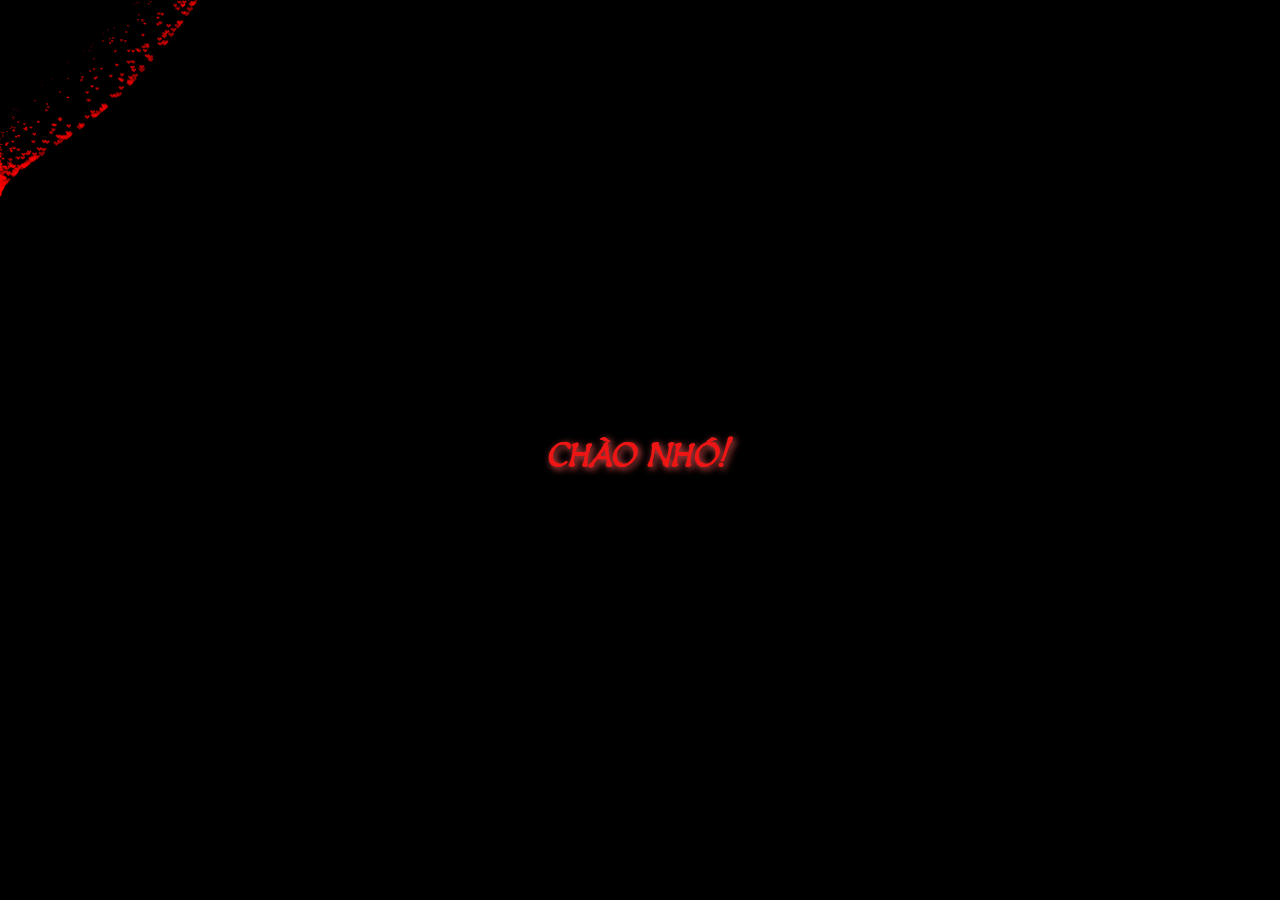
<file: index.html>
<!DOCTYPE html PUBLIC "-//W3C//DTD HTML 4.0 Transitional//EN">
<html>
  <head>
    <title>Heart Demo</title>
    <meta name="Generator" content="EditPlus" />
    <meta name="Author" content="" />
    <meta name="Keywords" content="" />
    <meta name="Description" content="" />
    <link rel="shortcut icon" href="./heart-icon.png" type="image/x-icon" />
    <!-- ! Google Fonts -->
    <link rel="preconnect" href="https://fonts.googleapis.com" />
    <link rel="preconnect" href="https://fonts.gstatic.com" crossorigin />
    <link
      href="https://fonts.googleapis.com/css2?family=Edu+AU+VIC+WA+NT+Pre:wght@400..700&family=Estonia&display=swap"
      rel="stylesheet"
    />
    <!-- end -->
    <style>
      html,
      body {
        overflow: hidden;
        padding: 0;
        margin: 0;
        background: #000;
      }

      canvas {
        position: absolute;
        width: 100%;
        height: 100%;
      }

      canvas {
        /* top: 50%;
            left: 50%; */
        z-index: 1;
        display: block;
        position: absolute;
        transform: translate(-50%, -50%);
        animation: heart 1.75s ease infinite;
      }

      @keyframes heart {
        0% {
          transform: scale(1.2);
        }
        30% {
          transform: scale(0.9);
        }
        80% {
          transform: scale(1);
        }
        100% {
          transform: scale(1.2);
        }
      }
    </style>
    <link rel="stylesheet" href="./style.css" />
  </head>

  <body>
    <h1 id="type-effect">Chào nhó!</h1>
    <canvas id="pinkboard">
      <canvas id="pinkboard"> </canvas>
    </canvas>
    <script>
      /*
       * Settings
       */
      var settings = {
        particles: {
          length: 3500, // maximum amount of particles
          duration: 2.5, // particle duration in sec
          velocity: 136, // particle velocity in pixels/sec
          effect: -0.95, // play with this for a nice effect
          size: 13, // particle size in pixels
        },
      };

      /*
       * RequestAnimationFrame polyfill by Erik Möller
       */
      (function () {
        var b = 0;
        var c = ["ms", "moz", "webkit", "o"];
        for (var a = 0; a < c.length && !window.requestAnimationFrame; ++a) {
          window.requestAnimationFrame = window[c[a] + "RequestAnimationFrame"];
          window.cancelAnimationFrame =
            window[c[a] + "CancelAnimationFrame"] ||
            window[c[a] + "CancelRequestAnimationFrame"];
        }
        if (!window.requestAnimationFrame) {
          window.requestAnimationFrame = function (h, e) {
            var d = new Date().getTime();
            var f = Math.max(0, 16 - (d - b));
            var g = window.setTimeout(function () {
              h(d + f);
            }, f);
            b = d + f;
            return g;
          };
        }
        if (!window.cancelAnimationFrame) {
          window.cancelAnimationFrame = function (d) {
            clearTimeout(d);
          };
        }
      })();

      /*
       * Point class
       */
      var Point = (function () {
        function Point(x, y) {
          this.x = typeof x !== "undefined" ? x : 0;
          this.y = typeof y !== "undefined" ? y : 0;
        }
        Point.prototype.clone = function () {
          return new Point(this.x, this.y);
        };
        Point.prototype.length = function (length) {
          if (typeof length == "undefined")
            return Math.sqrt(this.x * this.x + this.y * this.y);
          this.normalize();
          this.x *= length;
          this.y *= length;
          return this;
        };
        Point.prototype.normalize = function () {
          var length = this.length();
          this.x /= length;
          this.y /= length;
          return this;
        };
        return Point;
      })();

      /*
       * Particle class
       */
      var Particle = (function () {
        function Particle() {
          this.position = new Point();
          this.velocity = new Point();
          this.acceleration = new Point();
          this.age = 0;
        }
        Particle.prototype.initialize = function (x, y, dx, dy) {
          this.position.x = x;
          this.position.y = y;
          this.velocity.x = dx;
          this.velocity.y = dy;
          this.acceleration.x = dx * settings.particles.effect;
          this.acceleration.y = dy * settings.particles.effect;
          this.age = 0;
        };
        Particle.prototype.update = function (deltaTime) {
          this.position.x += this.velocity.x * deltaTime;
          this.position.y += this.velocity.y * deltaTime;
          this.velocity.x += this.acceleration.x * deltaTime;
          this.velocity.y += this.acceleration.y * deltaTime;
          this.age += deltaTime;
        };
        Particle.prototype.draw = function (context, image) {
          function ease(t) {
            return --t * t * t + 1;
          }
          var size = image.width * ease(this.age / settings.particles.duration);
          context.globalAlpha = 1 - this.age / settings.particles.duration;
          context.drawImage(
            image,
            this.position.x - size / 2,
            this.position.y - size / 2,
            size,
            size
          );
        };
        return Particle;
      })();

      /*
       * ParticlePool class
       */
      var ParticlePool = (function () {
        var particles,
          firstActive = 0,
          firstFree = 0,
          duration = settings.particles.duration;

        function ParticlePool(length) {
          // create and populate particle pool
          particles = new Array(length);
          for (var i = 0; i < particles.length; i++)
            particles[i] = new Particle();
        }
        ParticlePool.prototype.add = function (x, y, dx, dy) {
          particles[firstFree].initialize(x, y, dx, dy);

          // handle circular queue
          firstFree++;
          if (firstFree == particles.length) firstFree = 0;
          if (firstActive == firstFree) firstActive++;
          if (firstActive == particles.length) firstActive = 0;
        };
        ParticlePool.prototype.update = function (deltaTime) {
          var i;

          // update active particles
          if (firstActive < firstFree) {
            for (i = firstActive; i < firstFree; i++)
              particles[i].update(deltaTime);
          }
          if (firstFree < firstActive) {
            for (i = firstActive; i < particles.length; i++)
              particles[i].update(deltaTime);
            for (i = 0; i < firstFree; i++) particles[i].update(deltaTime);
          }

          // remove inactive particles
          while (
            particles[firstActive].age >= duration &&
            firstActive != firstFree
          ) {
            firstActive++;
            if (firstActive == particles.length) firstActive = 0;
          }
        };
        ParticlePool.prototype.draw = function (context, image) {
          // draw active particles
          if (firstActive < firstFree) {
            for (i = firstActive; i < firstFree; i++)
              particles[i].draw(context, image);
          }
          if (firstFree < firstActive) {
            for (i = firstActive; i < particles.length; i++)
              particles[i].draw(context, image);
            for (i = 0; i < firstFree; i++) particles[i].draw(context, image);
          }
        };
        return ParticlePool;
      })();

      /*
       * Putting it all together
       */
      (function (canvas) {
        var context = canvas.getContext("2d"),
          particles = new ParticlePool(settings.particles.length),
          particleRate =
            settings.particles.length / settings.particles.duration, // particles/sec
          time;

        // get point on heart with -PI <= t <= PI
        function pointOnHeart(t) {
          return new Point(
            160 * Math.pow(Math.sin(t), 3),
            110 * Math.cos(t) -
              50 * Math.cos(2 * t) -
              20 * Math.cos(3 * t) -
              10 * Math.cos(4 * t) +
              25
          );
        }

        // creating the particle image using a dummy canvas
        var image = (function () {
          var canvas = document.createElement("canvas"),
            context = canvas.getContext("2d");
          canvas.width = settings.particles.size;
          canvas.height = settings.particles.size;
          // helper function to create the path
          function to(t) {
            var point = pointOnHeart(t);
            point.x =
              settings.particles.size / 3 +
              (point.x * settings.particles.size) / 550;
            point.y =
              settings.particles.size / 3 -
              (point.y * settings.particles.size) / 550;
            return point;
          }
          // create the path
          context.beginPath();
          var t = -Math.PI;
          var point = to(t);
          context.moveTo(point.x, point.y);
          while (t < Math.PI) {
            t += 0.01; // baby steps!
            point = to(t);
            context.lineTo(point.x, point.y);
          }
          context.closePath();
          // create the fill
          // context.fillStyle = "#ea80b0";
          context.fillStyle = "#ff0000";
          context.fill();
          // create the image
          var image = new Image();
          image.src = canvas.toDataURL();
          return image;
        })();

        // render that thing!
        function render() {
          // next animation frame
          requestAnimationFrame(render);

          // update time
          var newTime = new Date().getTime() / 1000,
            deltaTime = newTime - (time || newTime);
          time = newTime;

          // clear canvas
          context.clearRect(0, 0, canvas.width, canvas.height);

          // create new particles
          var amount = particleRate * deltaTime;
          for (var i = 0; i < amount; i++) {
            var pos = pointOnHeart(Math.PI - 2 * Math.PI * Math.random());
            var dir = pos.clone().length(settings.particles.velocity);
            particles.add(
              canvas.width / 2 + pos.x,
              canvas.height / 2 - pos.y,
              dir.x,
              -dir.y
            );
          }

          // update and draw particles
          particles.update(deltaTime);
          particles.draw(context, image);
        }

        // handle (re-)sizing of the canvas
        function onResize() {
          canvas.width = canvas.clientWidth;
          canvas.height = canvas.clientHeight;
        }
        window.onresize = onResize;

        // delay rendering bootstrap
        setTimeout(function () {
          onResize();
          render();
        }, 10);
      })(document.getElementById("pinkboard"));
    </script>
    <!-- <script src="https://cdn.jsdelivr.net/npm/typeit@8.8.7/dist/index.umd.min.js"></script>
    <script>
      new TypeIt("#type-effect", {
        cursor: false,
        loop: true,
        speed: 500,
        strings: "Hi",
      }).go();
    </script> -->
  </body>
</html>
</file>
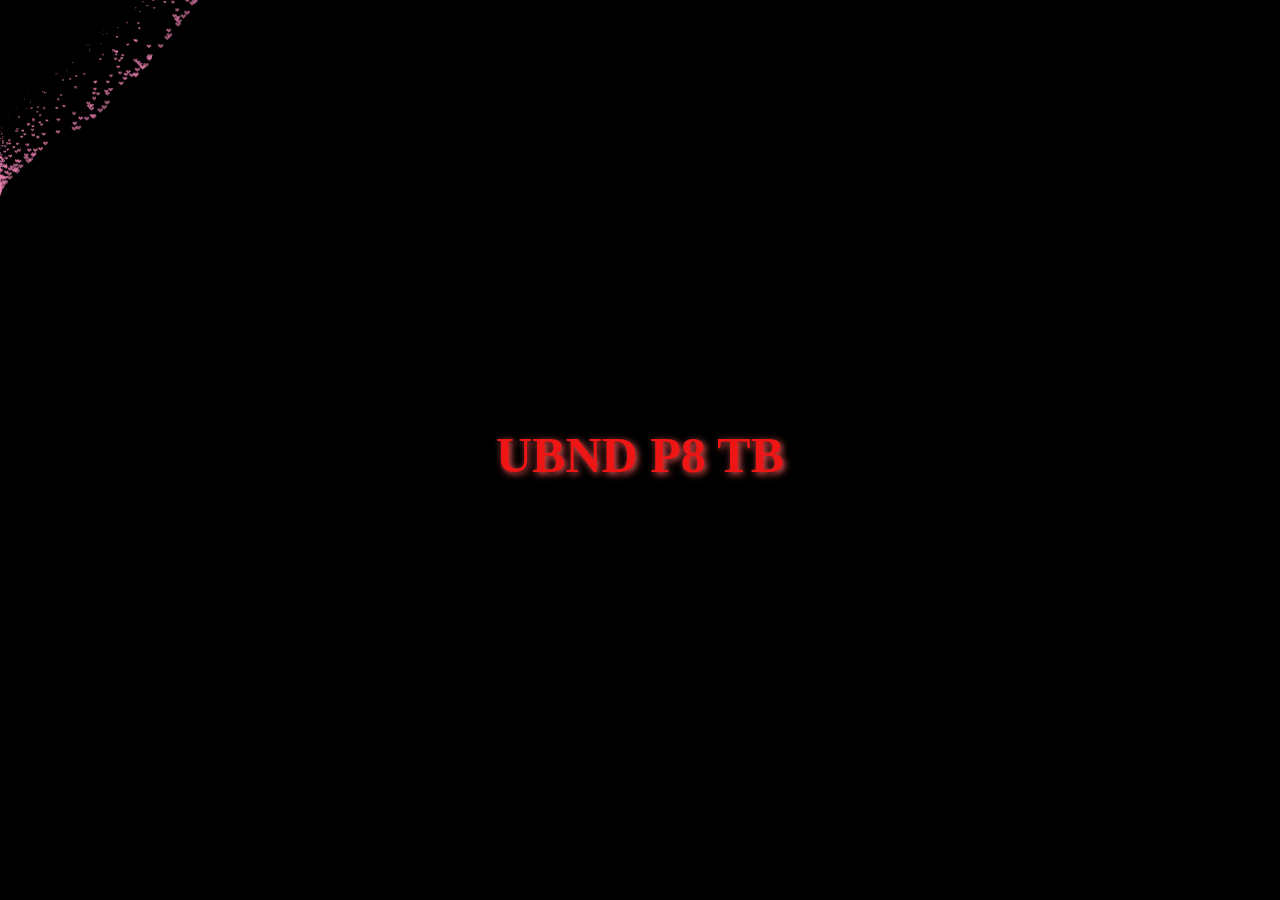
<file: index3.html>
<!DOCTYPE HTML PUBLIC "-//W3C//DTD HTML 4.0 Transitional//EN">
<HTML>

<HEAD>
    <TITLE>I Love You</TITLE>
    <META NAME="Generator" CONTENT="EditPlus">
    <META NAME="Author" CONTENT="">
    <META NAME="Keywords" CONTENT="">
    <META NAME="Description" CONTENT="">
    <style>
        html,
        body {
            overflow: hidden;
            padding: 0;
            margin: 0;
            background: #000;
        }
        
        canvas {
            position: absolute;
            width: 100%;
            height: 100%;
        }
        
        canvas {
            /* top: 50%;
            left: 50%; */
            z-index: 1;
            display: block;
            position: absolute;
            transform: translate(-50%, -50%);
            animation: heart 1.75s ease infinite
        }
        
        @keyframes heart {
            0% {
                transform: scale(1.2);
            }
            30% {
                transform: scale(0.9);
            } 
            80% {
                transform: scale(1.0);
            }
            100% {
                transform: scale(1.2);
            }
        }
    </style>
    <link rel="stylesheet" href="./style.css">
</HEAD>

<BODY>
    <h1>UBND P8 TB</h1>
    <canvas id="pinkboard">
        <canvas id="pinkboard">
        </canvas>
    </canvas>
    <script>
        /*
         * Settings
         */
        var settings = {
            particles: {
                length: 3500, // maximum amount of particles
                duration: 2.5, // particle duration in sec
                velocity: 136, // particle velocity in pixels/sec
                effect: -0.95, // play with this for a nice effect
                size: 13, // particle size in pixels
            },
        };

        /*
         * RequestAnimationFrame polyfill by Erik Möller
         */
        (function() {
            var b = 0;
            var c = ["ms", "moz", "webkit", "o"];
            for (var a = 0; a < c.length && !window.requestAnimationFrame; ++a) {
                window.requestAnimationFrame = window[c[a] + "RequestAnimationFrame"];
                window.cancelAnimationFrame = window[c[a] + "CancelAnimationFrame"] || window[c[a] + "CancelRequestAnimationFrame"]
            }
            if (!window.requestAnimationFrame) {
                window.requestAnimationFrame = function(h, e) {
                    var d = new Date().getTime();
                    var f = Math.max(0, 16 - (d - b));
                    var g = window.setTimeout(function() {
                        h(d + f)
                    }, f);
                    b = d + f;
                    return g
                }
            }
            if (!window.cancelAnimationFrame) {
                window.cancelAnimationFrame = function(d) {
                    clearTimeout(d)
                }
            }
        }());

        /*
         * Point class
         */
        var Point = (function() {
            function Point(x, y) {
                this.x = (typeof x !== 'undefined') ? x : 0;
                this.y = (typeof y !== 'undefined') ? y : 0;
            }
            Point.prototype.clone = function() {
                return new Point(this.x, this.y);
            };
            Point.prototype.length = function(length) {
                if (typeof length == 'undefined')
                    return Math.sqrt(this.x * this.x + this.y * this.y);
                this.normalize();
                this.x *= length;
                this.y *= length;
                return this;
            };
            Point.prototype.normalize = function() {
                var length = this.length();
                this.x /= length;
                this.y /= length;
                return this;
            };
            return Point;
        })();

        /*
         * Particle class
         */
        var Particle = (function() {
            function Particle() {
                this.position = new Point();
                this.velocity = new Point();
                this.acceleration = new Point();
                this.age = 0;
            }
            Particle.prototype.initialize = function(x, y, dx, dy) {
                this.position.x = x;
                this.position.y = y;
                this.velocity.x = dx;
                this.velocity.y = dy;
                this.acceleration.x = dx * settings.particles.effect;
                this.acceleration.y = dy * settings.particles.effect;
                this.age = 0;
            };
            Particle.prototype.update = function(deltaTime) {
                this.position.x += this.velocity.x * deltaTime;
                this.position.y += this.velocity.y * deltaTime;
                this.velocity.x += this.acceleration.x * deltaTime;
                this.velocity.y += this.acceleration.y * deltaTime;
                this.age += deltaTime;
            };
            Particle.prototype.draw = function(context, image) {
                function ease(t) {
                    return (--t) * t * t + 1;
                }
                var size = image.width * ease(this.age / settings.particles.duration);
                context.globalAlpha = 1 - this.age / settings.particles.duration;
                context.drawImage(image, this.position.x - size / 2, this.position.y - size / 2, size, size);
            };
            return Particle;
        })();

        /*
         * ParticlePool class
         */
        var ParticlePool = (function() {
            var particles,
                firstActive = 0,
                firstFree = 0,
                duration = settings.particles.duration;

            function ParticlePool(length) {
                // create and populate particle pool
                particles = new Array(length);
                for (var i = 0; i < particles.length; i++)
                    particles[i] = new Particle();
            }
            ParticlePool.prototype.add = function(x, y, dx, dy) {
                particles[firstFree].initialize(x, y, dx, dy);

                // handle circular queue
                firstFree++;
                if (firstFree == particles.length) firstFree = 0;
                if (firstActive == firstFree) firstActive++;
                if (firstActive == particles.length) firstActive = 0;
            };
            ParticlePool.prototype.update = function(deltaTime) {
                var i;

                // update active particles
                if (firstActive < firstFree) {
                    for (i = firstActive; i < firstFree; i++)
                        particles[i].update(deltaTime);
                }
                if (firstFree < firstActive) {
                    for (i = firstActive; i < particles.length; i++)
                        particles[i].update(deltaTime);
                    for (i = 0; i < firstFree; i++)
                        particles[i].update(deltaTime);
                }

                // remove inactive particles
                while (particles[firstActive].age >= duration && firstActive != firstFree) {
                    firstActive++;
                    if (firstActive == particles.length) firstActive = 0;
                }


            };
            ParticlePool.prototype.draw = function(context, image) {
                // draw active particles
                if (firstActive < firstFree) {
                    for (i = firstActive; i < firstFree; i++)
                        particles[i].draw(context, image);
                }
                if (firstFree < firstActive) {
                    for (i = firstActive; i < particles.length; i++)
                        particles[i].draw(context, image);
                    for (i = 0; i < firstFree; i++)
                        particles[i].draw(context, image);
                }
            };
            return ParticlePool;
        })();

        /*
         * Putting it all together
         */
        (function(canvas) {
            var context = canvas.getContext('2d'),
                particles = new ParticlePool(settings.particles.length),
                particleRate = settings.particles.length / settings.particles.duration, // particles/sec
                time;

            // get point on heart with -PI <= t <= PI
            function pointOnHeart(t) {
                return new Point(
                    160 * Math.pow(Math.sin(t), 3),
                    110 * Math.cos(t) - 50 * Math.cos(2 * t) - 20 * Math.cos(3 * t) - 10 * Math.cos(4 * t) + 25
                );
            }

            // creating the particle image using a dummy canvas
            var image = (function() {
                var canvas = document.createElement('canvas'),
                    context = canvas.getContext('2d');
                canvas.width = settings.particles.size;
                canvas.height = settings.particles.size;
                // helper function to create the path
                function to(t) {
                    var point = pointOnHeart(t);
                    point.x = settings.particles.size / 3 + point.x * settings.particles.size / 550;
                    point.y = settings.particles.size / 3 - point.y * settings.particles.size / 550;
                    return point;
                }
                // create the path
                context.beginPath();
                var t = -Math.PI;
                var point = to(t);
                context.moveTo(point.x, point.y);
                while (t < Math.PI) {
                    t += 0.01; // baby steps!
                    point = to(t);
                    context.lineTo(point.x, point.y);
                }
                context.closePath();
                // create the fill
                context.fillStyle = '#ea80b0';
                context.fill();
                // create the image
                var image = new Image();
                image.src = canvas.toDataURL();
                return image;
            })();

            // render that thing!
            function render() {
                // next animation frame
                requestAnimationFrame(render);

                // update time
                var newTime = new Date().getTime() / 1000,
                    deltaTime = newTime - (time || newTime);
                time = newTime;

                // clear canvas
                context.clearRect(0, 0, canvas.width, canvas.height);

                // create new particles
                var amount = particleRate * deltaTime;
                for (var i = 0; i < amount; i++) {
                    var pos = pointOnHeart(Math.PI - 2 * Math.PI * Math.random());
                    var dir = pos.clone().length(settings.particles.velocity);
                    particles.add(canvas.width / 2 + pos.x, canvas.height / 2 - pos.y, dir.x, -dir.y);
                }

                // update and draw particles
                particles.update(deltaTime);
                particles.draw(context, image);
            }

            // handle (re-)sizing of the canvas
            function onResize() {
                canvas.width = canvas.clientWidth;
                canvas.height = canvas.clientHeight;
            }
            window.onresize = onResize;

            // delay rendering bootstrap
            setTimeout(function() {
                onResize();
                render();
            }, 10);
        })(document.getElementById('pinkboard'));
    </script>
</BODY>

</HTML>
</file>
<file: style.css>
h1 {
  color: rgb(238, 21, 21);
  position: absolute;
  top: 50%;
  left: 50%;
  transform: translate(-50%, -100%);
  text-shadow: 2px 2px 7px rgb(239, 85, 85);
  font-family: "Estonia", cursive;
  font-size: 50px;
  text-transform: uppercase;
}
</file>
